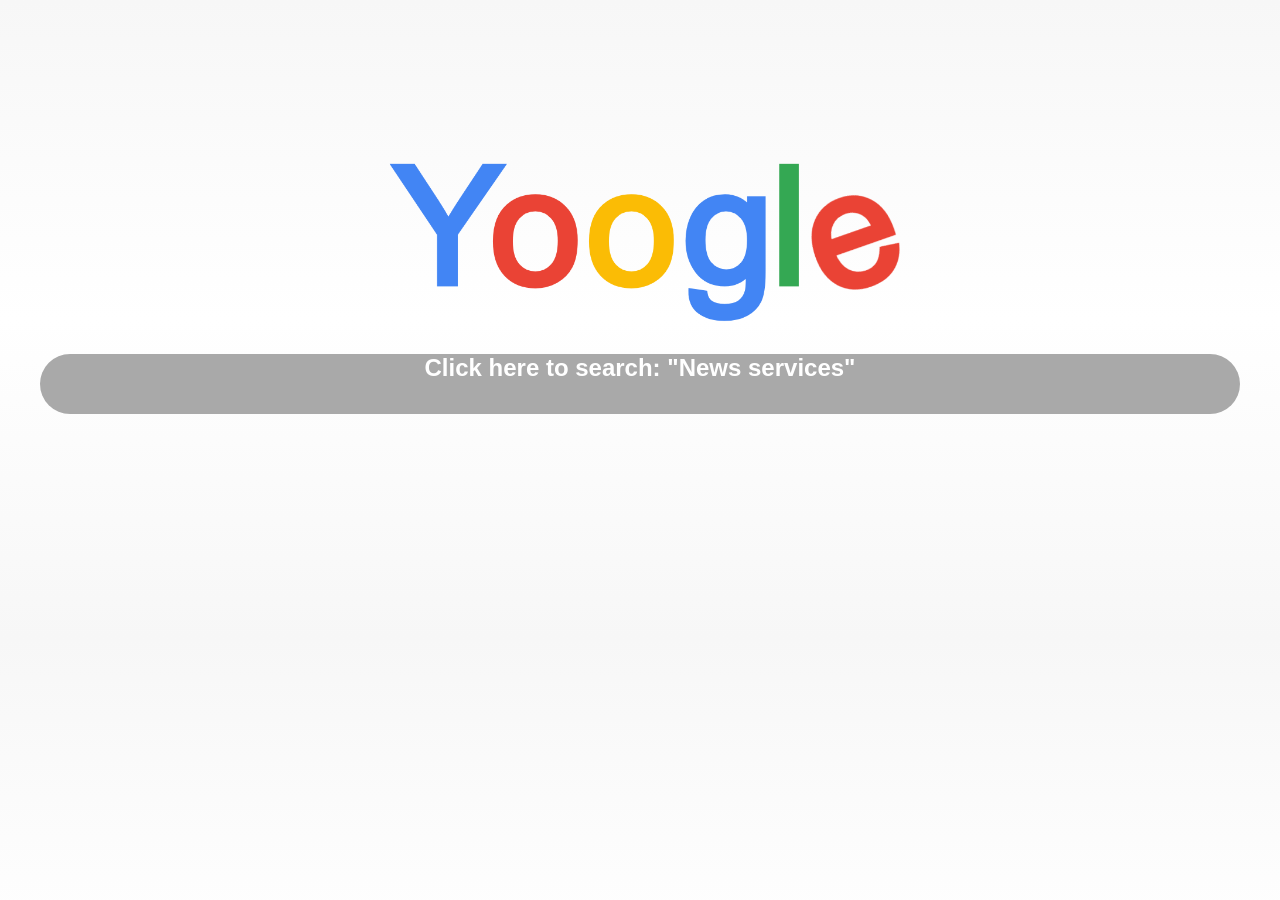
<file: index.html>
<!DOCTYPE html>
<html>
<head>
<title>Yougle</title>

<link rel="stylesheet" href="style.css">
<style>

@import url('https://fonts.googleapis.com/css2?family=Rubik:ital,wght@0,300..900;1,300..900&display=swap');
body {
	font-family: "Raleway", sans-serif;
	background-color: #FFFFFF;
	height: 600px;
  	background-image: linear-gradient(to bottom, #F7F7F7, #ffffff, #F7F7F7);
     }

img {
  display: block;
  margin: auto;
}

.centered-paragraph {
text-align: center;
}

</style>

<body>
<img src="img/Yoogle.croped.png"
       alt="Yoogle" style="width: 300; margin-top: 30px; height: 300px; border-radius: 5px; ">

</a>


<a href="https://leal-lemon.github.io/Yoogle/SearchResults.html">
<h2 style="background-color:darkgrey; margin: auto; height:60px; width:1200px; margin-top:5px; margin-bottom:5px; border-radius: 100px;">
<p class="centered-paragraph" style="margin-bottom:5px;"> Click here to search: "News services" </p>
</h2>



</body>
</html>
</file>
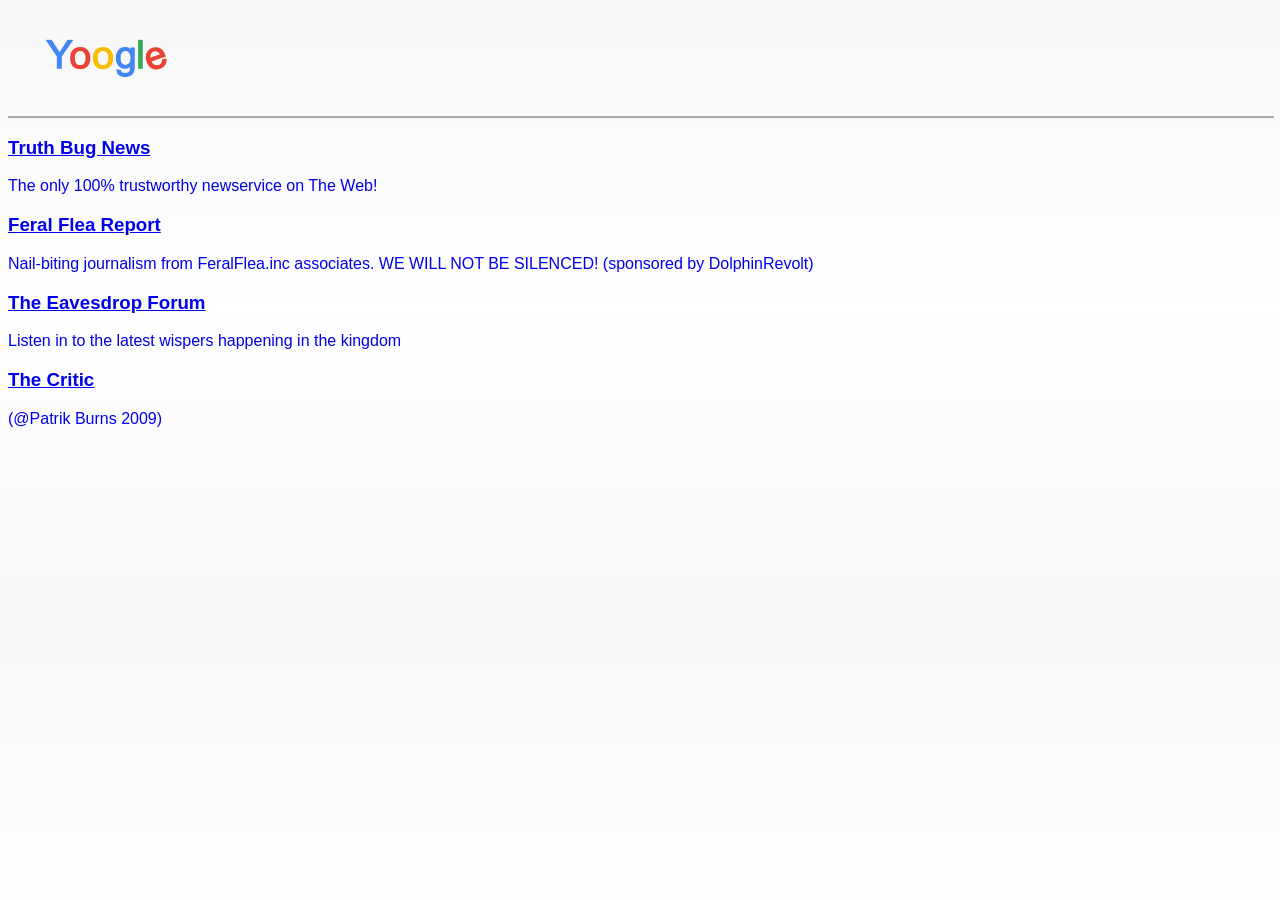
<file: SearchResults.html>
<!DOCTYPE html>
<html>
<head>
<title>Yougle</title>

<link rel="stylesheet" href="style.css">
<style>

@import url('https://fonts.googleapis.com/css2?family=Rubik:ital,wght@0,300..900;1,300..900&display=swap');
body {
	font-family: "Raleway", sans-serif;
	background-color: #FFFFFF;
	height: 600px;
  	background-image: linear-gradient(to bottom, #F7F7F7, #ffffff, #F7F7F7);
     }

img {
  display: block;
  margin: auto;
}


</style>

<head>

<nav>
<ul class="main-nav" >
<a href="https://leal-lemon.github.io/Yoogle/index.html">
<img class="image"
       src="img/Yoogle.png"
       alt="Yoogle" style="width: 100; height: 100px; border-radius: 5px;">
</a>
</ul>
</nav>

<hr width="100%" size="2" color="darkgrey" noshade>
</head>

</head>

<body>
<a href="https://leal-lemon.github.io/TruthBugNews/index.html" target="_blank">
<h3><u> Truth Bug News </u></h3>
<p> The only 100% trustworthy newservice on The Web!</p>

<body>
<a href="https://leal-lemon.github.io/TruthBugNews/index.html" target="_blank">
<h3><u> Feral Flea Report </u></h3>
<p> Nail-biting journalism from FeralFlea.inc associates. WE WILL NOT BE SILENCED!  (sponsored by DolphinRevolt)</p>

<body>
<a href="https://leal-lemon.github.io/The-Eavesdrop-Forum/" target="_blank">
<h3><u> The Eavesdrop Forum</u></h3>
<p>Listen in to the latest wispers happening in the kingdom</p>


<body>
<a href="https://leal-lemon.github.io/TruthBugNews/index.html" target="_blank">
<h3><u> The Critic </u></h3>
<p> (@Patrik Burns 2009)</p>




</body>
</html>
</file>
<file: style.css>
<!-- Style settings -->

body {
    color: white;
    background-color: #140E2E
    font-family: Arial, Helvetica, sans-serif;
}


h1 {
  color: white;
  background-color: #161F17;
  background-image: linear-gradient(to bottom, #E0E0E0, #E0E0E0, #E0E0E0);
}

h2 {
  color: white;
}

h3 {
  font-family: Helvetica;
  color: 161F17;
}


.main-nav{
 margin: 0;
 padding: 0;
 list-style: none;

 display: flex;
}

.main-nav a{
 padding: 0em 0.5em;
 display: block;
}

.push{
 margin-left: auto;
}

.responsive {
  width: 100%;
  height: auto;
  max-width: 400px;
} /* resizes image with browser */

a { text-decoration: none; } /* removes underline */


.rubik-<uniquifier> {
  font-family: "Rubik", sans-serif;
  font-optical-sizing: auto;
  font-weight: <weight>;
  font-style: normal;              /* idk how to get this to work */
}

.center {
  display: block;
  margin-left: auto;
  margin-right: auto;
  width: 50%;
}



.image {
 opacity: 1;
 transition: opacity 0.3s ease;
}
.image:hover {
 opacity: 0.5;
}

.tooltip{
 position: relative;
 display: inline-block;
 cursor: pointer;
}

.tooltiptext{
 visibility: hidden; /* automatically hides */
 width: 100px;
 background-colour: black;
 colour: #000000;
 text-align: center;
 padding: 5px 0;
 border-radius: 6px;
 position: absolute;
 z-index: 1;
}

.tooltip:hover .tooltiptext {
  visibility: visible;
}








<!-- SCROLLING MARQUEE TEXT -->

/* Container styles */
.scrolling-text-container {
    background-color: #eff5ff;
    border-radius: 4px;
    overflow: hidden;
}

/* Inner container styles */
.scrolling-text-inner {
    display: flex;
    white-space: nowrap;
    font-size: 16px;
    font-weight: 600;
    padding: 8px 0;
}

/* Text styles */
.scrolling-text {
    display: flex;
}

.scrolling-text-item {
    padding: 0 30px;
}

/* Apply the animation to the text items */
.scrolling-text-inner>div {
    animation: var(--direction) var(--marquee-speed) linear infinite;
}

/* Pause the animation when a user hovers over it */
.scrolling-text-container:hover .scrolling-text-inner>div {
    animation-play-state: paused;
}

/* Setting the Animation using Keyframes */
@keyframes scroll-left {
    0% {
        transform: translateX(0%);
    }

    100% {
        transform: translateX(-100%);
    }
}

@keyframes scroll-right {
    0% {
        transform: translateX(-100%);
    }

    100% {
        transform: translateX(0%);
    }
}





<!-- SCROLLING MARQUEE TEXT OVER -->
</file>
